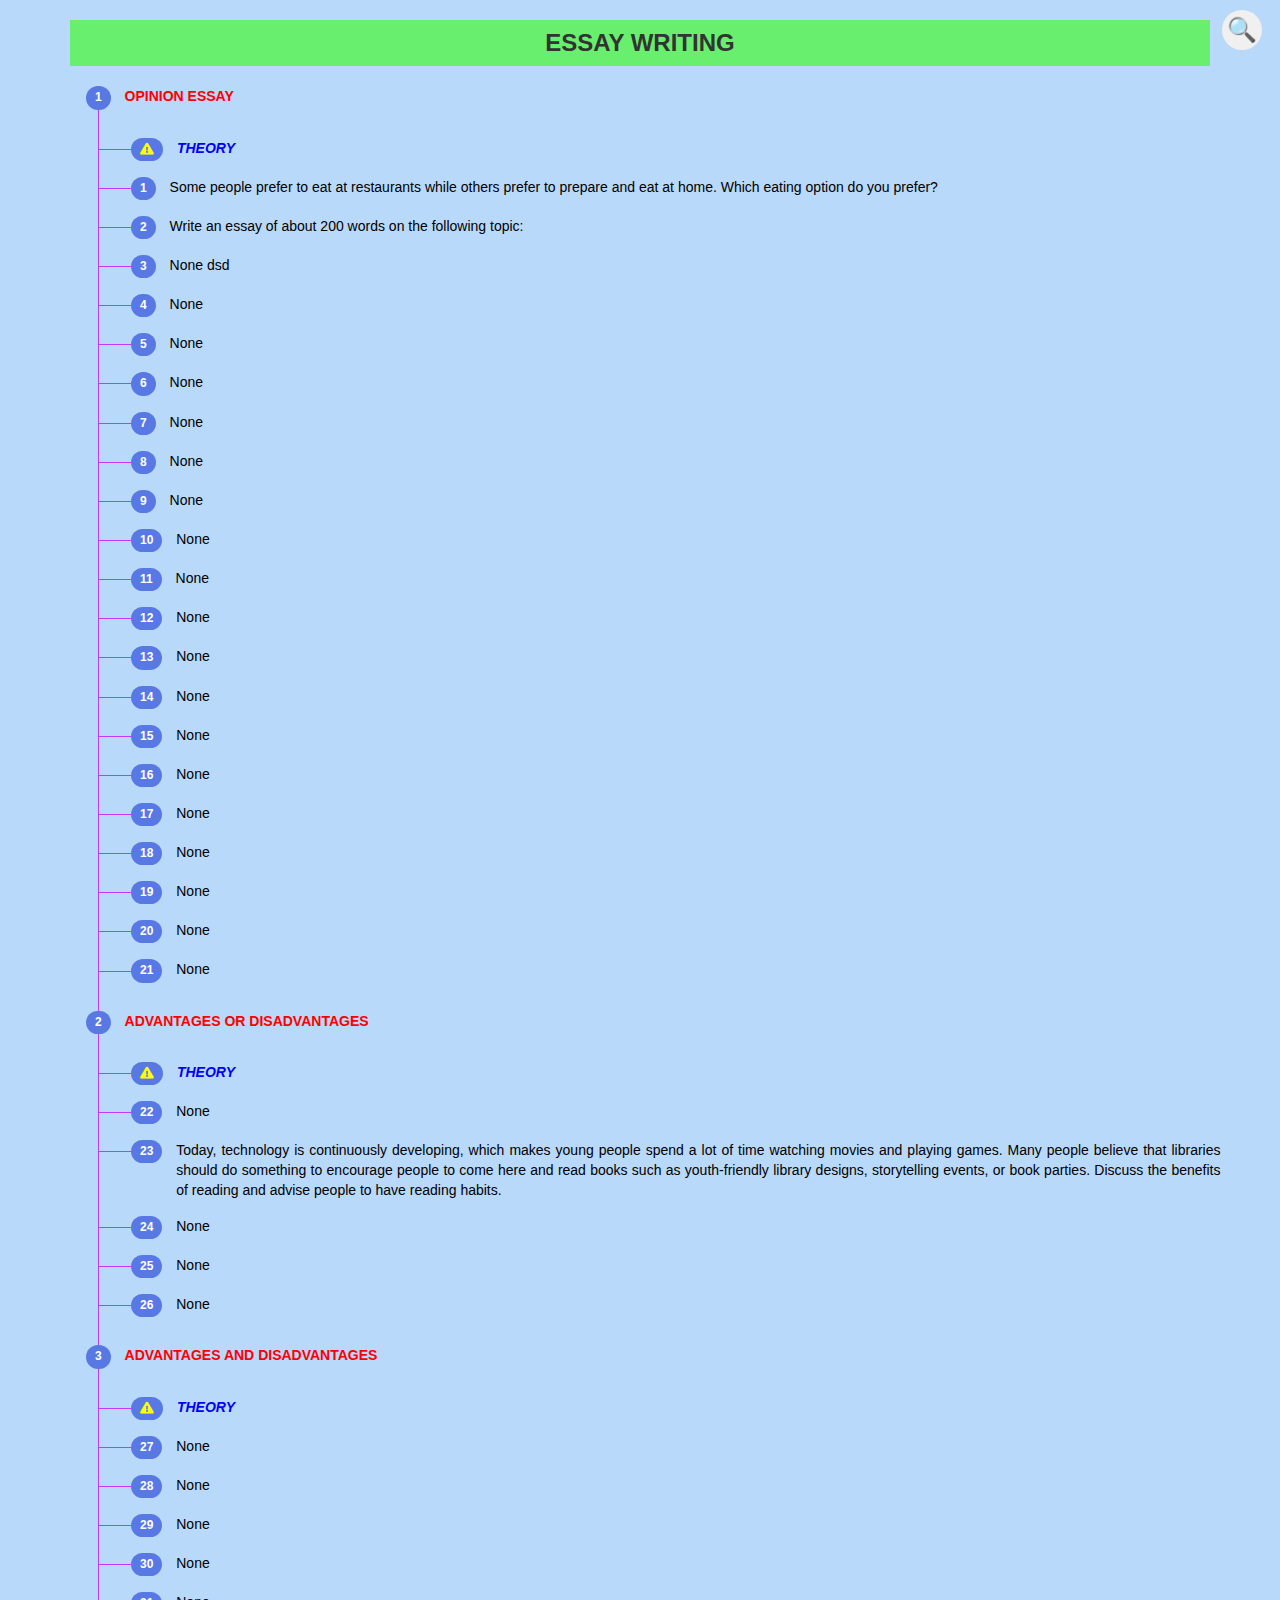
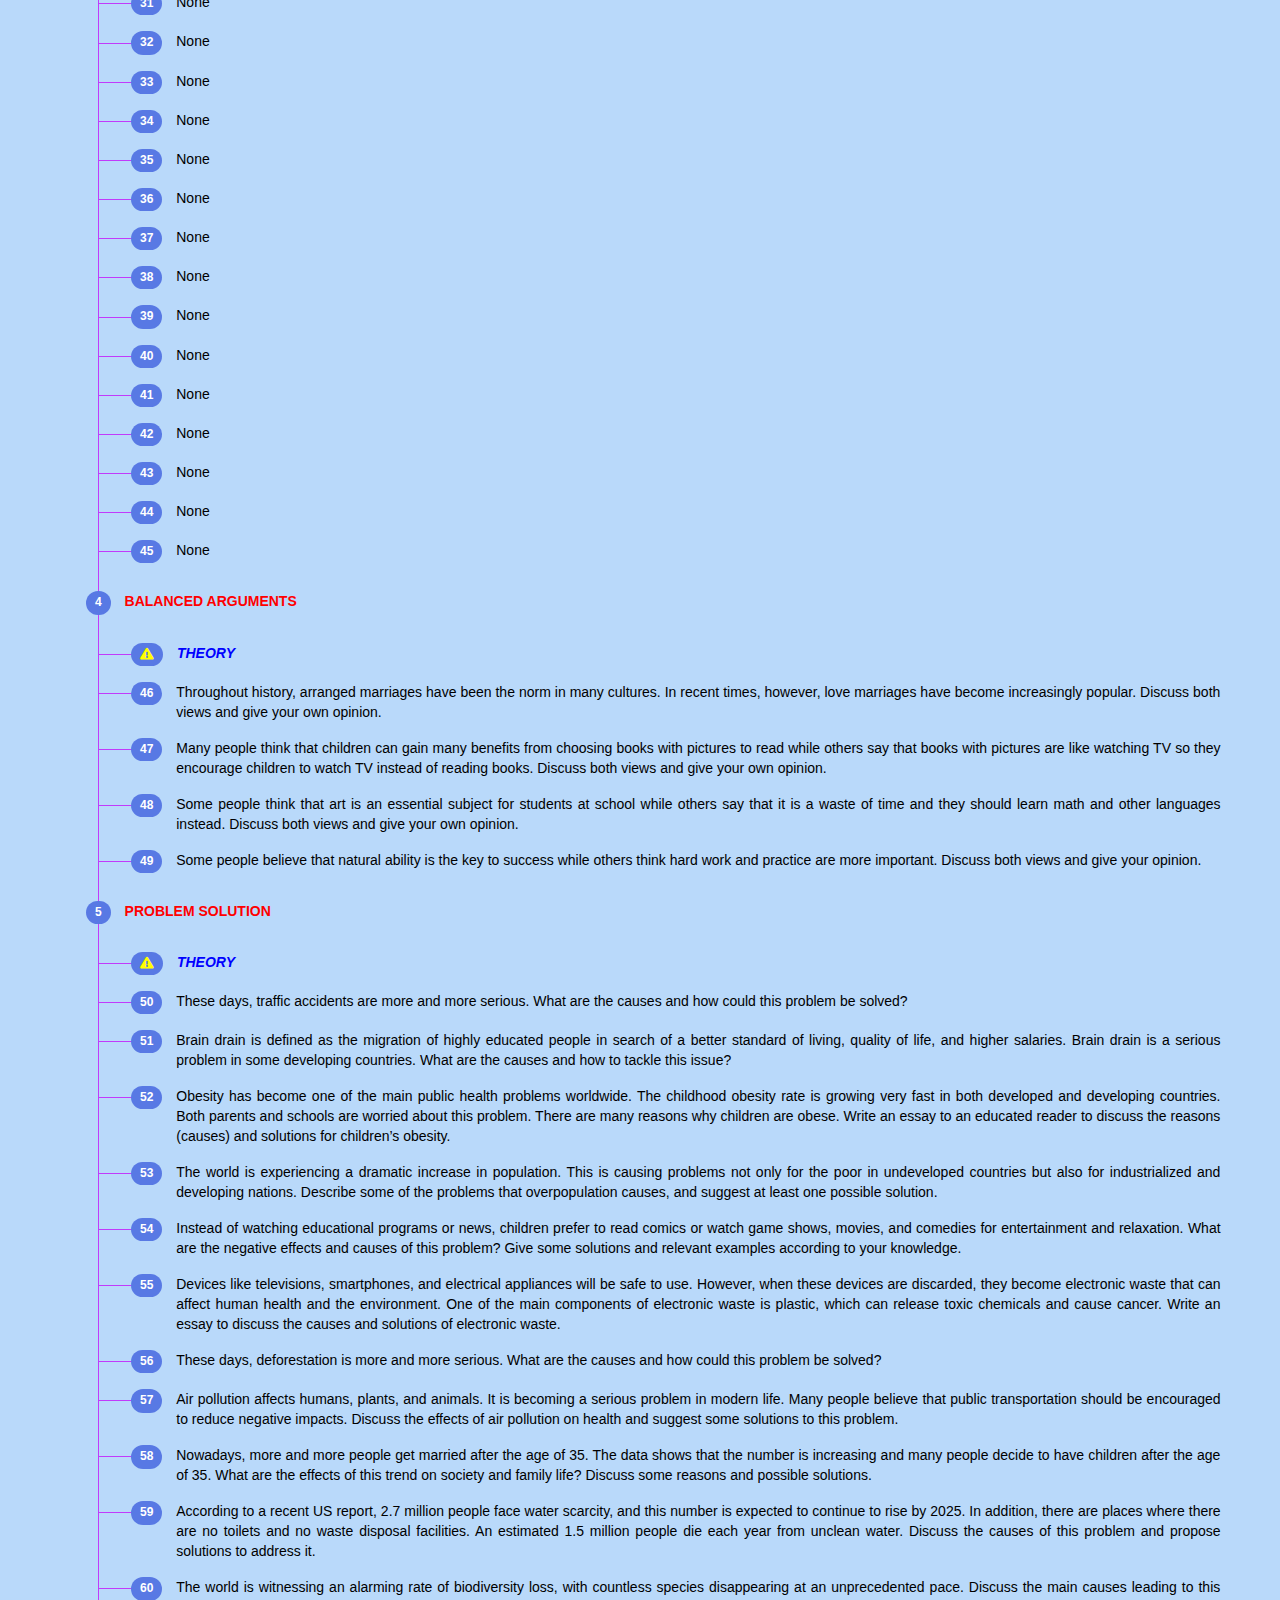
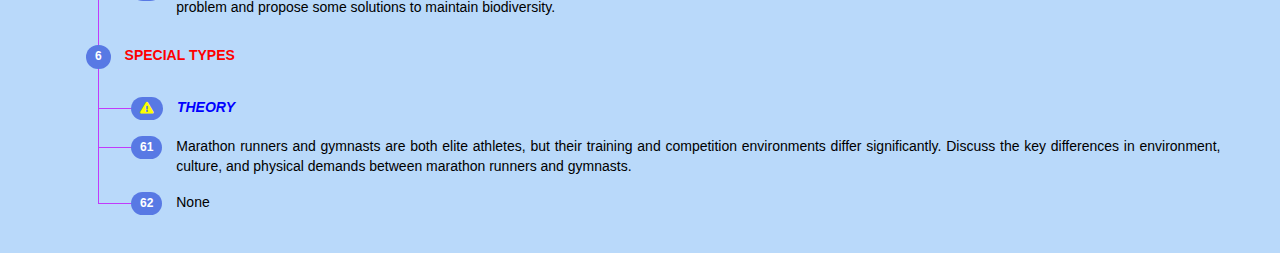
<file: index.html>
<!DOCTYPE html>
<html lang="en">
<head>
    <meta charset="UTF-8">
    <meta name="viewport" content="width=device-width, initial-scale=1.0">
    <title>XXX</title>
    <link rel="icon" type="image/png" href="icon/icons8-32.png">
    <script src="//code.jquery.com/jquery-1.11.1.min.js"></script>
    <link href="//maxcdn.bootstrapcdn.com/bootstrap/3.3.0/css/bootstrap.min.css" rel="stylesheet" id="bootstrap-css">
    <script src="//maxcdn.bootstrapcdn.com/bootstrap/3.3.0/js/bootstrap.min.js"></script>
    <!-- icon fa -->
    <link rel="stylesheet" href="https://cdnjs.cloudflare.com/ajax/libs/font-awesome/5.15.1/css/all.min.css">


    <link rel="stylesheet" href="css/style.css">
</head>
<body>
    <!-- title -->
    <div class="container">
        <div class="row">
            <div class="col-md-12">
                <h1 class="title">ESSAY WRITING</h1>
            </div>
        </div>

    <div class="container">
        <div class="row">
            <div class="col-md-12">
                <ol class="tree-structure" id="tree-structure"></ol>
            </div>
        </div>
    </div>

    <div class="search-container">
        <div class="search-input-container">
            <input id="search" type="search" placeholder="Start typing to search..." autocomplete="off" class="search-input hidden" oninput="filterSuggestions()"/>
            <div class="search-icon" onclick="toggleSearch()">
                &#x1F50D;
            </div>
            <!-- Thêm icon clear vào đây -->
            <div class="clear-icon" style="display: none;" onclick="clearSearch()">
                &#x2715;
            </div>
        </div>
        <div id="suggestions-list" class="suggestions-list"></div>
    </div>
    
    <script src="js/script.js"></script>
</body>
</html>
</file>
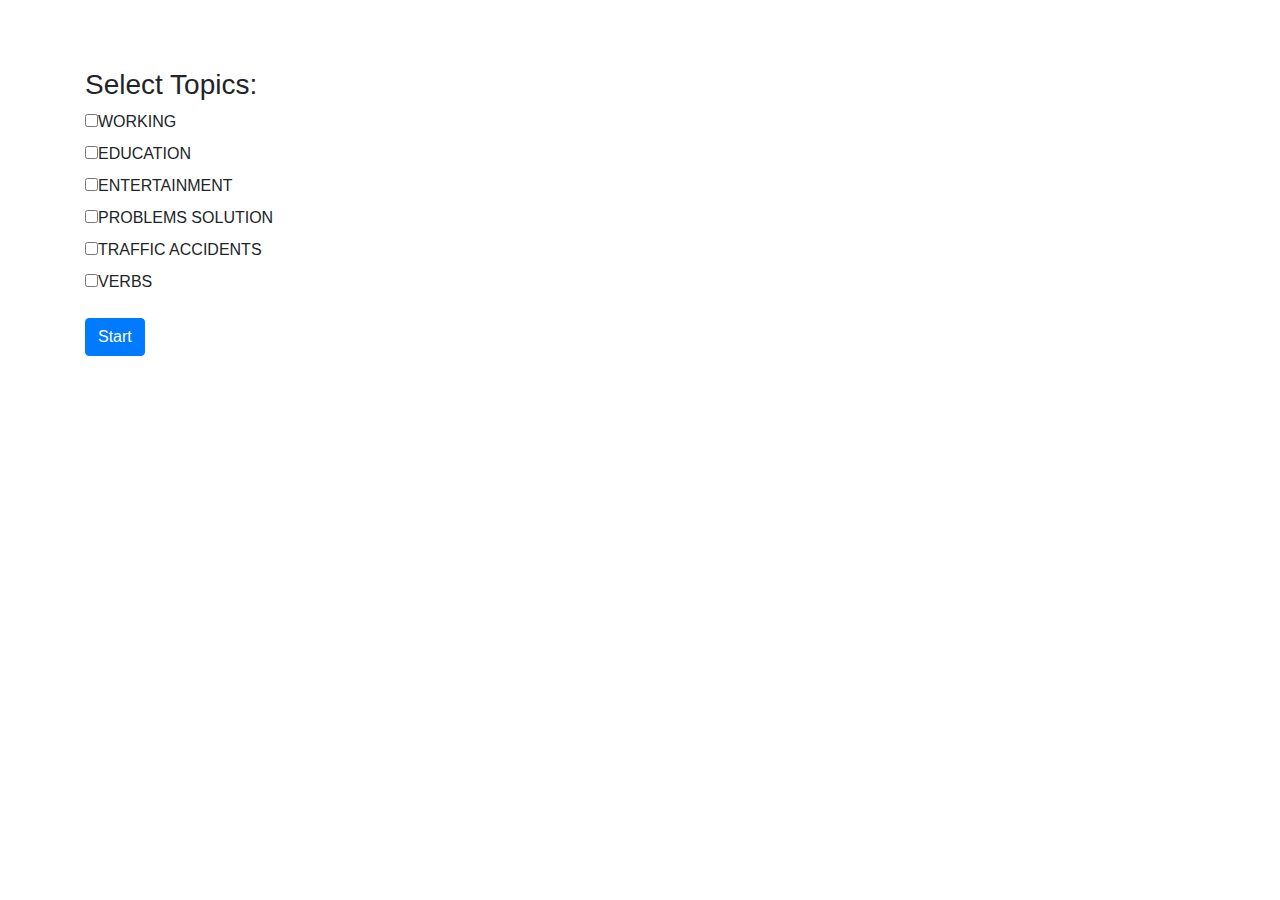
<file: word.html>
<!DOCTYPE html>
<html lang="en">
<head>
    <meta charset="UTF-8">
    <meta name="viewport" content="width=device-width, initial-scale=1.0">
    <title>Vocabulary Learning App</title>
    <link href="https://maxcdn.bootstrapcdn.com/bootstrap/4.5.2/css/bootstrap.min.css" rel="stylesheet">
    <style>
        body {
            padding: 20px;
        }
        .result {
            margin-top: 20px;
            font-size: 1.2em;
        }
        #correct-answer {
            font-size: 1.2em;
            font-weight: bold;
        }
    </style>
</head>
<body>
    <div class="container">
        <div id="topics-container" class="mt-5">
            <h3>Select Topics:</h3>
        </div>
        <button class="btn btn-primary mt-3" onclick="startGame()">Start</button>
        <div id="word-container" class="text-center mt-5" style="display:none;">
            <h2 id="vietnamese-word">Loading...</h2>
            <input type="text" id="english-input" class="form-control mt-3" placeholder="Enter English word">
            <button class="btn btn-primary mt-3" onclick="checkAnswer()">Check</button>
            <div id="result" class="result"></div>
            <div id="correct-answer" class="text-danger mt-3"></div>
            <button id="continue-button" class="btn btn-secondary mt-3" onclick="continueGame()" style="display:none;">Continue</button>
        </div>
    </div>

    <script>
        let data = [];
        let words = [];
        let wrongWords = [];
        let currentWordIndex = 0;
        let reattempt = false;

        function loadJSON(callback) {
            const xhr = new XMLHttpRequest();
            xhr.overrideMimeType("application/json");
            xhr.open('GET', 'data/word.json', true);
            xhr.onreadystatechange = function () {
                if (xhr.readyState == 4 && xhr.status == "200") {
                    callback(JSON.parse(xhr.responseText));
                }
            };
            xhr.send(null);
        }

        function extractWords(selectedTopics) {
            let allWords = [];
            data.forEach(topic => {
                if (selectedTopics.includes(topic.TOPIC)) {
                    allWords = allWords.concat(topic.WORD);
                }
            });
            return allWords;
        }

        function loadWord() {
            const wordToShow = wrongWords.length > 0 && reattempt ? wrongWords[wrongWords.length - 1] : words[currentWordIndex];
            document.getElementById('vietnamese-word').innerText = wordToShow.vietnamese;
            document.getElementById('english-input').value = '';
            document.getElementById('result').innerText = '';
            document.getElementById('correct-answer').innerText = '';
            document.getElementById('continue-button').style.display = 'none';
            document.getElementById('english-input').style.display = 'block';
        }

        function checkAnswer() {
            const userAnswer = document.getElementById('english-input').value.trim().toLowerCase();
            const wordToShow = wrongWords.length > 0 && reattempt ? wrongWords[wrongWords.length - 1] : words[currentWordIndex];
            const correctAnswer = wordToShow.english.toLowerCase();

            if (userAnswer === correctAnswer) {
                document.getElementById('result').innerText = 'Correct!';
                document.getElementById('result').classList.add('text-success');
                document.getElementById('result').classList.remove('text-danger');

                if (wrongWords.length > 0 && reattempt) {
                    wrongWords.pop();
                    reattempt = false;
                }

                currentWordIndex = (currentWordIndex + 1) % words.length;
                setTimeout(loadWord, 1000); // Load next word after 1 second
            } else {
                document.getElementById('result').innerText = 'Incorrect!';
                document.getElementById('result').classList.add('text-danger');
                document.getElementById('result').classList.remove('text-success');
                document.getElementById('correct-answer').innerText = `The correct answer is: ${correctAnswer}.`;

                if (!reattempt) {
                    wrongWords.push(wordToShow);
                }

                reattempt = true;
                document.getElementById('english-input').style.display = 'none';
                document.getElementById('continue-button').style.display = 'block';
            }
        }

        function continueGame() {
            loadWord();
        }

        function startGame() {
            const selectedTopics = Array.from(document.querySelectorAll('input[name="topics"]:checked')).map(checkbox => checkbox.value);
            words = extractWords(selectedTopics);
            if (words.length > 0) {
                document.getElementById('topics-container').style.display = 'none';
                document.querySelector('button[onclick="startGame()"]').style.display = 'none';
                document.getElementById('word-container').style.display = 'block';
                loadWord();
            } else {
                alert('Please select at least one topic.');
            }
        }

        function createTopicCheckboxes() {
            const topicsContainer = document.getElementById('topics-container');
            data.forEach(topic => {
                const checkbox = document.createElement('input');
                checkbox.type = 'checkbox';
                checkbox.name = 'topics';
                checkbox.value = topic.TOPIC;
                checkbox.id = topic.TOPIC;

                const label = document.createElement('label');
                label.htmlFor = topic.TOPIC;
                label.innerText = topic.TOPIC;

                topicsContainer.appendChild(checkbox);
                topicsContainer.appendChild(label);
                topicsContainer.appendChild(document.createElement('br'));
            });
        }

        window.onload = function() {
            loadJSON(function(response) {
                data = response;
                createTopicCheckboxes();
            });

            document.getElementById('english-input').addEventListener('keyup', function(event) {
                if (event.key === 'Enter') {
                    checkAnswer();
                }
            });
        }
    </script>

    <script src="https://ajax.googleapis.com/ajax/libs/jquery/3.5.1/jquery.min.js"></script>
    <script src="https://maxcdn.bootstrapcdn.com/bootstrap/4.5.2/js/bootstrap.min.js"></script>
</body>
</html>
</file>
<file: css/style.css>
*{
	-webkit-box-sizing: border-box;
	-moz-box-sizing: border-box;
	-o-box-sizing: border-box;
	-ms-box-sizing: border-box;
	box-sizing: border-box;
}
body{
	background-color: #4096f15d;
}

/* title */
.title{
  font-size: 24px;
  font-weight: 700;
  color: #333;
  background-color: #68ef6e;
  margin-bottom: 20px;
  text-align: center;
  padding: 10px 0px 10px 0px;
}

.tree-structure{
	list-style: none;
	clear: both;
	padding-left: 1px;
}
.tree-structure li {
	position: relative;
}
.tree-structure li a{
	font-weight: normal;
	color: red;
	text-decoration: none;
	font-weight: 700;
	vertical-align: middle;
	-webkit-transition: all 0.5s ease-in-out;
	-moz-transition: all 0.5s ease-in-out;
	-ms-transition: all 0.5s ease-in-out;
	-o-transition: all 0.5s ease-in-out;
	transition: all 0.2s ease-in-out;
	display: inline-block;
	max-width: calc(100% - 50px);
	vertical-align: top;
}
/* .tree-structure li a:hover{
	padding-left: 5px;
} */
.tree-structure > li > .num{
	display: inline-block;
	background: #5879e4;
	min-width: 24px;
	padding-left: 0px;
	padding-right: 0px;
	text-align: center;
	padding: 3px 9px;
	margin-right: 10px;
	color: #fff;
	font-weight: 700;
	font-size: 12px;
	border-radius: 20px;
}
.tree-structure > li > .num:after{
	position: absolute;
	content: "";
	width: 1px;
	height: 100%;
	background-color: #c13afb;
	top: 5px;
	left: 12px;
	z-index: -1;
}
.tree-structure > li:last-child > .num:after{	
	height: calc(100% - 44px);
}
.tree-structure ol{
	padding: 20px 0 20px 45px;
}
.tree-structure ol li{
	list-style-type: none;
	padding: 8px 0
}
.tree-structure ol li .num{
	position: relative;
}
.tree-structure ol li a{
	color: #000;
	font-weight: normal;
	text-align: justify;
}
.tree-structure ol li .theory{
	color: blue;
	font-style: italic;
	font-weight: bold;
}
.num .fa-exclamation-triangle {
	color: yellow;
}
.tree-structure .num{
	background-color: #5879e4;
	min-width: 24px;
	padding-left: 0px;
	padding-right: 0px;
	text-align: center;
	padding: 3px 9px;
	margin-right: 10px;
	color: #fff;
	font-weight: 700;
	font-size: 12px;
	display: inline-block;
	vertical-align: middle;
	border-radius: 20px;
}
.tree-structure  ol  li .num:before{
	position: absolute;
	content: "";
	top: 0;
	bottom: 0;
	right: 100%;
	margin: auto;
	width: 33px;
	height: 1px;
	background-color: #c13afb;
}


/* khung word */
.search-container {
	position: fixed;
	top: 10px;
	right: 10px;
	display: flex;
	align-items: center;
}

.search-input-container {
	position: relative;
	display: flex;
	align-items: center;
}

.search-input {
	transition: width 0.3s ease, padding 0.3s ease;
	width: 0;
	padding: 0;
	border: 1px solid #ccc;
	border-radius: 24px;
	font-size: 16px;
	outline: none;
}

.search-input.hidden {
	width: 0;
	padding: 0;
}

.search-input.visible {
	width: 300px;
	padding: 8px 16px;
}

.search-icon {
	width: 40px;
	height: 40px;
	display: flex;
	justify-content: center;
	align-items: center;
	background-color: #f0f0f0;
	border-radius: 50%;
	cursor: pointer;
	font-size: 24px;
	transition: background-color 0.3s ease;
	margin-right: 8px;

}

.search-icon:hover {
	background-color: #e0e0e0;
}

.clear-icon {
	position: absolute;
	right: 60px; /* Điều chỉnh vị trí của icon xóa */
	cursor: pointer;
	color: #666;
	font-size: 18px;
}

.clear-icon:hover {
	color: #000; /* Màu khi di chuột qua */
}

.suggestions-list {
	position: absolute;
	top: 50px;
	width: 300px;
	background-color: white;
	border: 1px solid #ccc;
	border-radius: 8px;
	box-shadow: 0px 4px 8px rgba(0, 0, 0, 0.1);
	display: none;
	z-index: 1000;
}

.suggestions-list div {
	padding: 8px 16px;
	cursor: pointer;
}

.suggestions-list div:hover {
	background-color: #f0f0f0;
}
</file>
